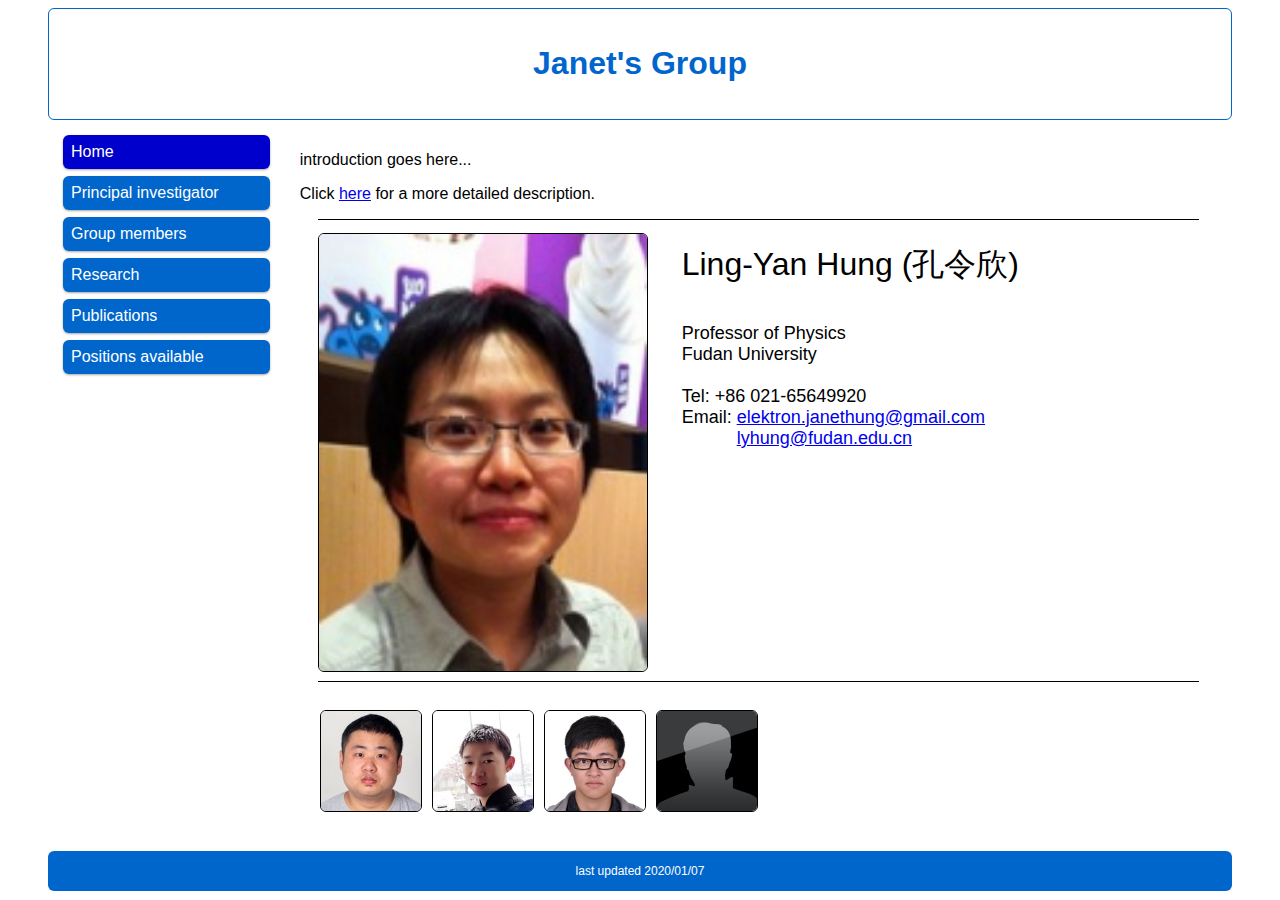
<file: index.html>
<!DOCTYPE html>

<html>

<head>
  <title>Janet's Group</title>
  <meta charset="utf-8">
  <meta name="viewport" content="width=device-width, initial-scale=1.0">
  <link href="style.css" rel="stylesheet" type="text/css">
  <link rel="icon" href="favicon.ico" type="image/x-icon">
  <link rel="shortcut icon" href="favicon.ico" type="image/x-icon">
  <style id="style-1-cropbar-clipper">
    /* Copyright 2014 Evernote Corporation. All rights reserved. */
    .en-markup-crop-options {
      top: 18px !important;
      left: 50% !important;
      margin-left: -100px !important;
      width: 200px !important;
      border: 2px rgba(255, 255, 255, .38) solid !important;
      border-radius: 4px !important;
    }

    .en-markup-crop-options div div:first-of-type {
      margin-left: 0px !important;
    }
  </style>
</head>

<body>

  <div class="header">
    <h1>Janet's Group</h1>
  </div>

  <div class="row">

    <div class="col-1 menu">
      <ul>

        <div class="menu_selected">

          <a href="index.html">
            <li>Home</li>
          </a>

        </div>



        <a href="pi.html">
          <li>Principal investigator</li>
        </a>


        <a href="group.html">
          <li>Group members</li>
        </a>


        <a href="research.html">
          <li>Research</li>
        </a>



        <a href="publications.html">
          <li>Publications</li>
        </a>





        <a href="positions.html">
          <li>Positions available</li>
        </a>


      </ul>
    </div>

    <div class="col-4">


      <div>
        <p> introduction goes here...
        </p>

        <p>
          Click <a href="research.html">here</a> for a more detailed description.
        </p>
      </div>


      <hr>

      <div class="col-2 centered_text index_image">
        <a href="pi.html"><img src="people/janet_small.jpg" alt="Janet" style="width: 90%;"></a><br>
      </div>



      <div class="col-3">
        <div class="xx_large_text name_text">Ling-Yan Hung (孔令欣)</div>
        <br>
        <br>
        <div class="large_text">

          <!--  Winner of "Qiushi Outstanding Young Scholar Award"<br>
               Winner of "the Thousand Talents Plan"<br><br>
           -->

          Professor of Physics<br>
          Fudan University<br><br>

          Tel: +86 021-65649920 <br>
          Email: <a href="mailto:elektron.janethung@gmail.com">elektron.janethung@gmail.com</a><br>
          <span style="color:white">Email: </span><a href="mailto:lyhung@fudan.edu.cn">lyhung@fudan.edu.cn</a><br>
        </div>
      </div>

      <hr>



      <div class="col-5">
        <!--
        <div class="index_image">
          <a href="group.html#LongCheng">
            <img src="people/long.jpg" alt="Long Cheng">
          </a>
        </div>

        <div class="index_image">
          <a href="group.html#ZhiYang">
            <img src="people/zhi.jpg" alt="Zhi Yang">
          </a>
        </div>
      -->

        <div class="index_image">
          <a href="group.html#ChaoyiChen">
            <img src="people/chaoyi.jpg" alt="Chaoyi Chen">
          </a>
        </div>

        <div class="index_image">
          <a href="group.html#CeShen">
            <img src="people/ce.jpg" alt="Ce Shen">
          </a>
        </div>
        <!--
        <div class="index_image">
          <a href="group.html#KaiFan">
            <img src="people/kai.jpg" alt="Kai Fan">
          </a>
        </div>
      -->

        <div class="index_image">
          <a href="group.html#JiaqiLou">
            <img src="people/jiaqi.jpg" alt="Jiaqi Lou">
          </a>
        </div>

        <div class="index_image">
          <a href="group.html#XiangdongZeng">
            <img src="people/someone.jpg" alt="Xiangdong Zeng">
          </a>
        </div>



      </div>


    </div>



  </div>

  <div class="footer">
    <p>last updated 2020/01/07</p>
  </div>


</body>

</html>
</file>
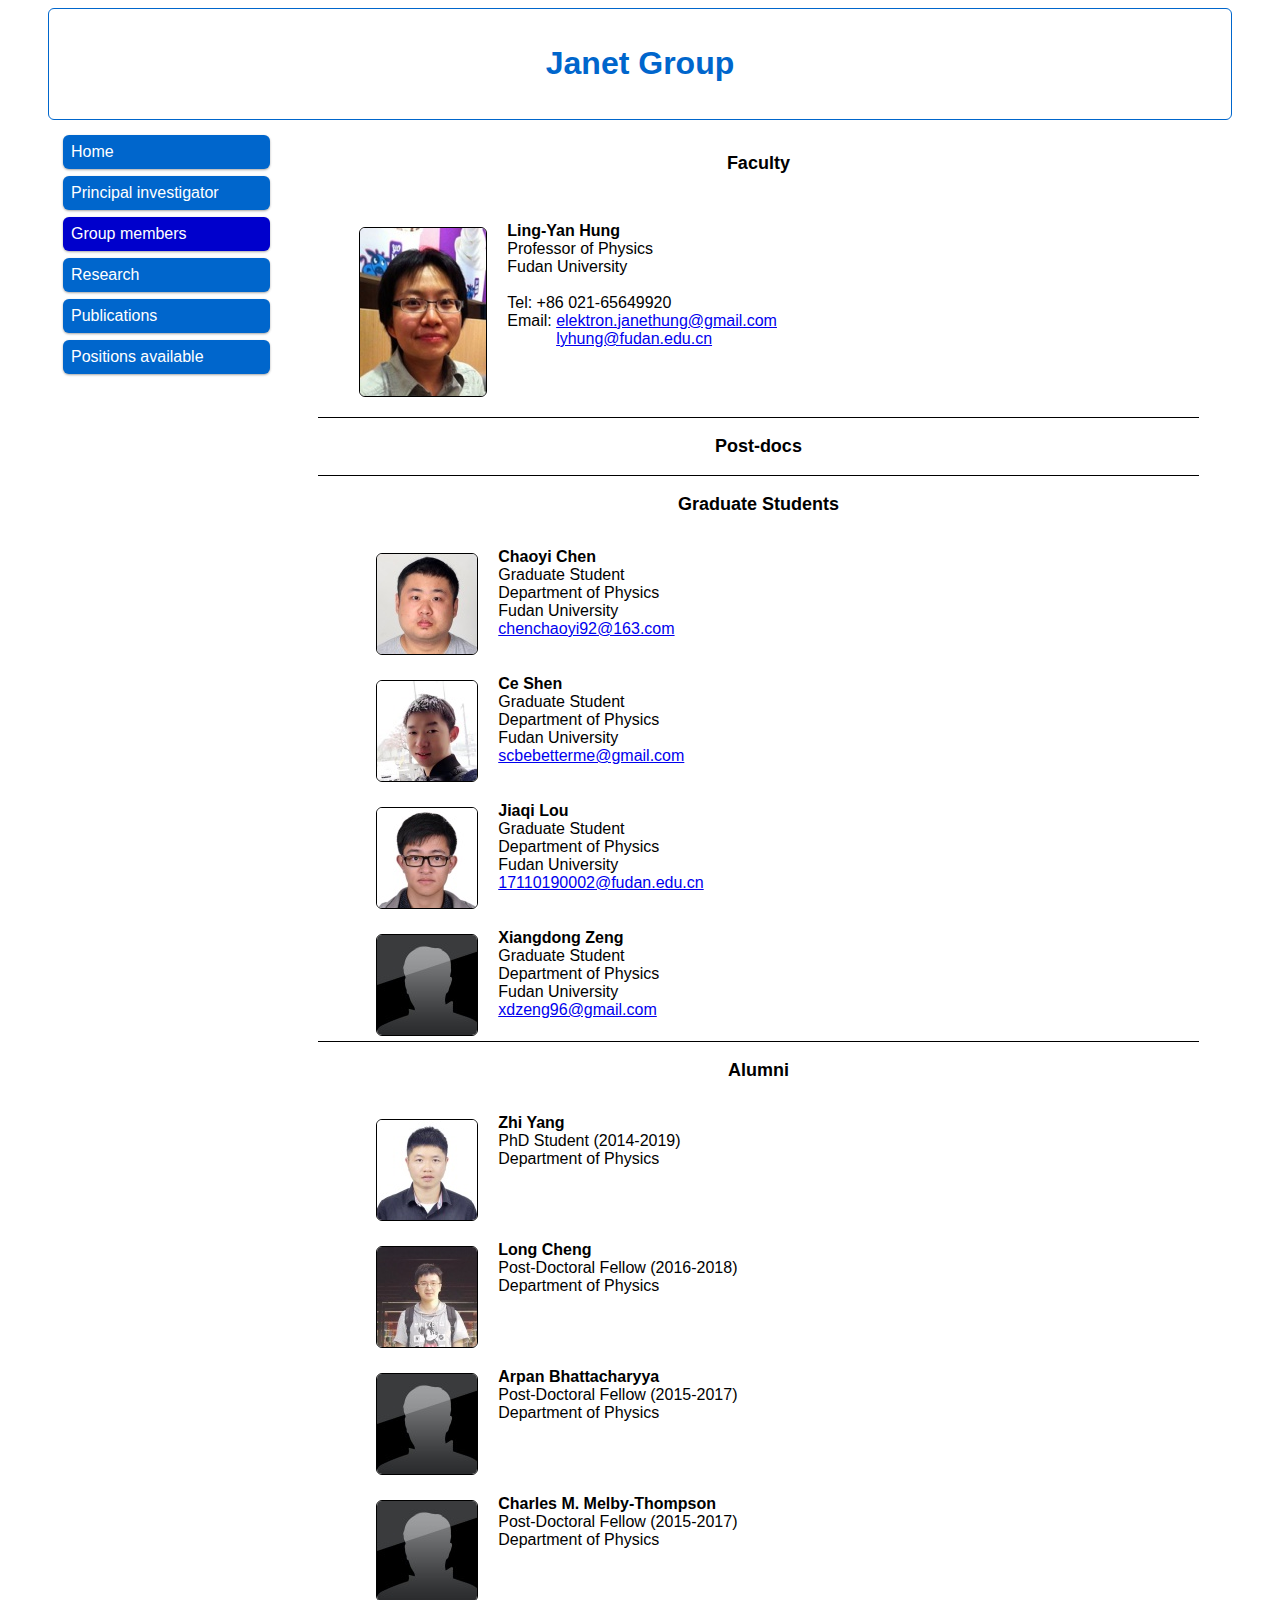
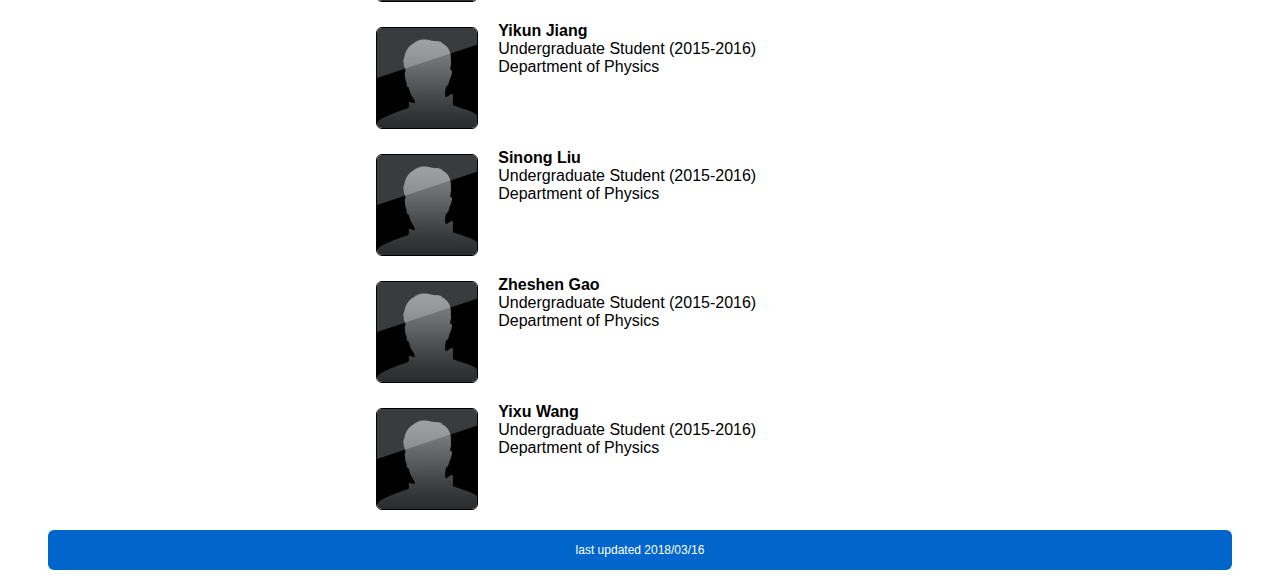
<file: group.html>
<!DOCTYPE html>
<html>

<head>
  <title>Janet Group</title>
  <meta name="viewport" content="width=device-width, initial-scale=1.0">
  <link href="style.css" rel="stylesheet" type="text/css">
  <link rel="icon" href="favicon.ico" type="image/x-icon">
  <link rel="shortcut icon" href="favicon.ico" type="image/x-icon">
  <style id="style-1-cropbar-clipper">
    /* Copyright 2014 Evernote Corporation. All rights reserved. */
    .en-markup-crop-options {
      top: 18px !important;
      left: 50% !important;
      margin-left: -100px !important;
      width: 200px !important;
      border: 2px rgba(255, 255, 255, .38) solid !important;
      border-radius: 4px !important;
    }

    .en-markup-crop-options div div:first-of-type {
      margin-left: 0px !important;
    }
  </style>
</head>

<body>

  <div class="header">
    <h1>Janet Group</h1>
  </div>

  <div class="row">


    <div class="col-1 menu">
      <ul>
        <a href="index.html">
          <li>Home</li>
        </a>



        <a href="pi.html">
          <li>Principal investigator</li>
        </a>

        <div class="menu_selected">
          <a href="group.html">
            <li>Group members</li>
          </a>
        </div>

        <a href="research.html">
          <li>Research</li>
        </a>



        <a href="publications.html">
          <li>Publications</li>
        </a>




        <a href="positions.html">
          <li>Positions available</li>
        </a>


      </ul>
    </div>

    <div class="col-4">

      <div class="bold_text centered_text large_text">
        <p>Faculty</p>
      </div>

      <div class="col-5">
        <div class="group_image col-1">
          <img src="people/janet_small.jpg" alt="Ling-Yan Hung">
        </div>
        <div class="col-4">
          <div class="bold_text">
            Ling-Yan Hung
          </div>
          <div>

            Professor of Physics<br>
            Fudan University<br><br>

            Tel: +86 021-65649920 <br>
            Email: <a href="mailto:elektron.janethung@gmail.com">elektron.janethung@gmail.com</a><br>
            <span style="color:white">Email: </span><a href="mailto:lyhung@fudan.edu.cn">lyhung@fudan.edu.cn</a><br>
          </div>
        </div>
      </div>



      <hr>
      <div class="bold_text centered_text large_text">
        <p>Post-docs</p>
      </div>







      <hr>
      <div class="bold_text centered_text large_text">
        <p>Graduate Students</p>
      </div>




      <div class="col-5 no_margin">
        <div class="group_image col-1">
          <img src="people/chaoyi.jpg" alt="Chaoyi Chen">
        </div>
        <div class="col-4">
          <a name="ChaoyiChen"></a>
          <div class="bold_text">
            Chaoyi Chen
          </div>
          <div>
            Graduate Student<br>
            Department of Physics<br>
            Fudan University<br>
            <a href="mailto:chenchaoyi92@163.com">chenchaoyi92@163.com</a>
          </div>
        </div>
      </div>


      <div class="col-5 no_margin">
        <div class="group_image col-1">
          <img src="people/ce.jpg" alt="Ce Shen">
        </div>
        <div class="col-4">
          <a name="CeShen"></a>
          <div class="bold_text">
            Ce Shen
          </div>
          <div>
            Graduate Student<br>
            Department of Physics<br>
            Fudan University<br>
            <a href="mailto:scbebetterme@gmail.com">scbebetterme@gmail.com</a>
          </div>
        </div>
      </div>

      <!--
      <div class="col-5 no_margin">
        <div class="group_image col-1">
          <img src="people/kai.jpg" alt="Kai Fan">
        </div>
        <div class="col-4">
          <a name="KaiFan"></a>
          <div class="bold_text">
            Kai Fan
          </div>
          <div>
            Graduate Student<br>
            Department of Physics<br>
            Fudan University<br>
            <a href="mailto:16210190001@fudan.edu.cn">16210190001@fudan.edu.cn</a>
          </div>
        </div>
      </div>
    -->

      <div class="col-5 no_margin">
        <div class="group_image col-1">
          <img src="people/jiaqi.jpg" alt="Jiaqi Lou">
        </div>
        <div class="col-4">
          <a name="JiaqiLou"></a>
          <div class="bold_text">
            Jiaqi Lou
          </div>
          <div>
            Graduate Student<br>
            Department of Physics<br>
            Fudan University<br>
            <a href="mailto:17110190002@fudan.edu.cn">17110190002@fudan.edu.cn</a>
          </div>
        </div>
      </div>


      <div class="col-5 no_margin">
        <div class="group_image col-1">
          <img src="people/someone.jpg" alt="Xiangdong Zeng">
        </div>
        <div class="col-4">
          <a name="XiangdongZeng"></a>
          <div class="bold_text">
            Xiangdong Zeng
          </div>
          <div>
            Graduate Student<br>
            Department of Physics<br>
            Fudan University<br>
            <a href="mailto:xdzeng96@gmail.com">xdzeng96@gmail.com</a>
          </div>
        </div>
      </div>









      <hr>
      <div class="bold_text centered_text large_text">
        <p>Alumni</p>
      </div>


      <div class="col-5 no_margin">
        <div class="group_image col-1">
          <img src="people/zhi.jpg" alt="Zhi">
        </div>
        <div class="col-4">
          <div class="bold_text">
            Zhi Yang
          </div>
          <div>
            PhD Student (2014-2019)<br>
            Department of Physics
          </div>
        </div>
      </div>

      <div class="col-5 no_margin">
        <div class="group_image col-1">
          <img src="people/long.jpg" alt="Long">
        </div>
        <div class="col-4">
          <div class="bold_text">
            Long Cheng
          </div>
          <div>
            Post-Doctoral Fellow (2016-2018)<br>
            Department of Physics
          </div>
        </div>
      </div>


      <div class="col-5 no_margin">
        <div class="group_image col-1">
          <img src="people/someone.jpg" alt="Arpan">
        </div>
        <div class="col-4">
          <div class="bold_text">
            Arpan Bhattacharyya
          </div>
          <div>
            Post-Doctoral Fellow (2015-2017)<br>
            Department of Physics
          </div>
        </div>
      </div>


      <div class="col-5 no_margin">
        <div class="group_image col-1">
          <img src="people/someone.jpg" alt="Charles">
        </div>
        <div class="col-4">
          <div class="bold_text">
            Charles M. Melby-Thompson
          </div>
          <div>
            Post-Doctoral Fellow (2015-2017)<br>
            Department of Physics
          </div>
        </div>
      </div>


      <div class="col-5 no_margin">
        <div class="group_image col-1">
          <img src="people/someone.jpg" alt="Yikun Jiang">
        </div>
        <div class="col-4">
          <div class="bold_text">
            Yikun Jiang
          </div>
          <div>
            Undergraduate Student (2015-2016)<br>
            Department of Physics
          </div>
        </div>
      </div>


      <div class="col-5 no_margin">
        <div class="group_image col-1">
          <img src="people/someone.jpg" alt="Sinong Liu">
        </div>
        <div class="col-4">
          <div class="bold_text">
            Sinong Liu
          </div>
          <div>
            Undergraduate Student (2015-2016)<br>
            Department of Physics
          </div>
        </div>
      </div>


      <div class="col-5 no_margin">
        <div class="group_image col-1">
          <img src="people/someone.jpg" alt="Zheshen Gao">
        </div>
        <div class="col-4">
          <div class="bold_text">
            Zheshen Gao
          </div>
          <div>
            Undergraduate Student (2015-2016)<br>
            Department of Physics
          </div>
        </div>
      </div>


      <div class="col-5 no_margin">
        <div class="group_image col-1">
          <img src="people/someone.jpg" alt="Yixu Wang">
        </div>
        <div class="col-4">
          <div class="bold_text">
            Yixu Wang
          </div>
          <div>
            Undergraduate Student (2015-2016)<br>
            Department of Physics
          </div>
        </div>
      </div>


    </div>
  </div>

  <div class="footer">
    <p>last updated 2018/03/16</p>
  </div>


</body>

</html>
</file>
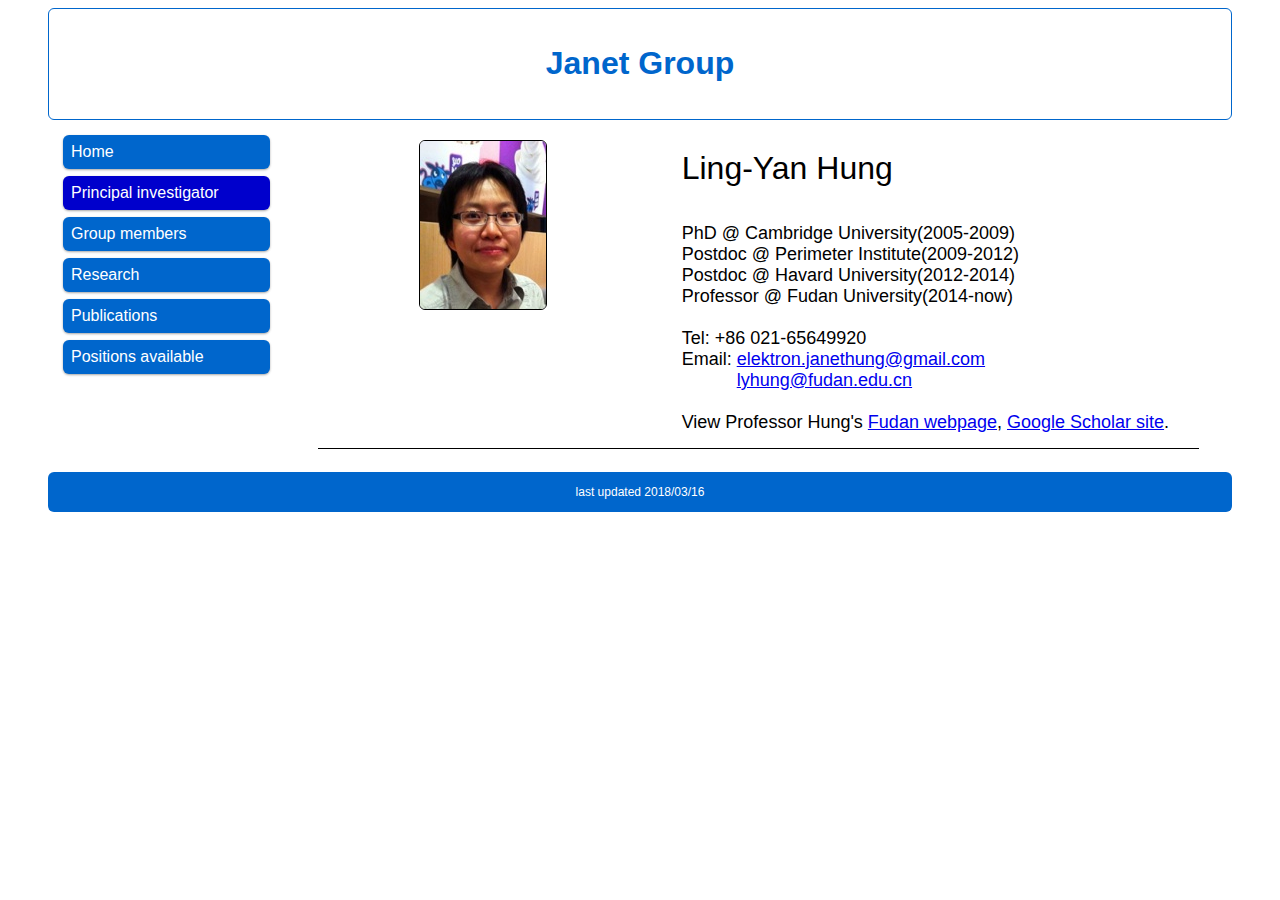
<file: pi.html>
<html>

<head>
  <title>Janet Group</title>
  <meta name="viewport" content="width=device-width, initial-scale=1.0">
  <link href="style.css" rel="stylesheet" type="text/css">
  <link rel="icon" href="favicon.ico" type="image/x-icon">
  <link rel="shortcut icon" href="favicon.ico" type="image/x-icon">
  <style id="style-1-cropbar-clipper">
    /* Copyright 2014 Evernote Corporation. All rights reserved. */
    .en-markup-crop-options {
      top: 18px !important;
      left: 50% !important;
      margin-left: -100px !important;
      width: 200px !important;
      border: 2px rgba(255, 255, 255, .38) solid !important;
      border-radius: 4px !important;
    }

    .en-markup-crop-options div div:first-of-type {
      margin-left: 0px !important;
    }
  </style>
</head>

<body>

  <div class="header">
    <h1>Janet Group</h1>
  </div>

  <div class="row">

    <div class="col-1 menu">
      <ul>

        <a href="index.html">
          <li>Home</li>
        </a>



        <div class="menu_selected">

          <a href="pi.html">
            <li>Principal investigator</li>
          </a>

        </div>



        <a href="group.html">
          <li>Group members</li>
        </a>



        <a href="research.html">
          <li>Research</li>
        </a>



        <a href="publications.html">
          <li>Publications</li>
        </a>





        <a href="positions.html">
          <li>Positions available</li>
        </a>





      </ul>
    </div>



    <div class="col-4">

      <div>
        <div class="col-2 centered_text index_image">
          <img src="people/janet_small.jpg" alt="Janet"><br>

        </div>
        <div class="col-3">
          <div class="xx_large_text name_text">Ling-Yan Hung</div>
          <br>
          <br>
          <div class="large_text">
            PhD @ Cambridge University(2005-2009)<br>
            Postdoc @ Perimeter Institute(2009-2012)<br>
            Postdoc @ Havard University(2012-2014)<br>
            Professor @ Fudan University(2014-now)<br><br>

            <!--    Winner of "Qiushi Outstanding Young Scholar Award"(2015)<br>
               Winner of "the Thousand Talents Plan"(2015)<br><br>
           
               -->

            Tel: +86 021-65649920 <br>
            Email: <a href="mailto:elektron.janethung@gmail.com">elektron.janethung@gmail.com</a><br>
            <span style="color:white">Email: </span><a href="mailto:lyhung@fudan.edu.cn">lyhung@fudan.edu.cn</a><br><br>

            View Professor Hung's <a href="http://phys.fudan.edu.cn/03/77/c7605a66423/page.htm">Fudan webpage</a>, <a
              href="https://scholar.google.com/citations?user=25sfd1AAAAAJ&hl=en">Google Scholar site</a>.
          </div>
        </div>
      </div>


      <hr>
      <div>






      </div>
    </div>
  </div>

  <div class="footer">
    <p>last updated 2018/03/16</p>
  </div>


</body>

</html>
</file>
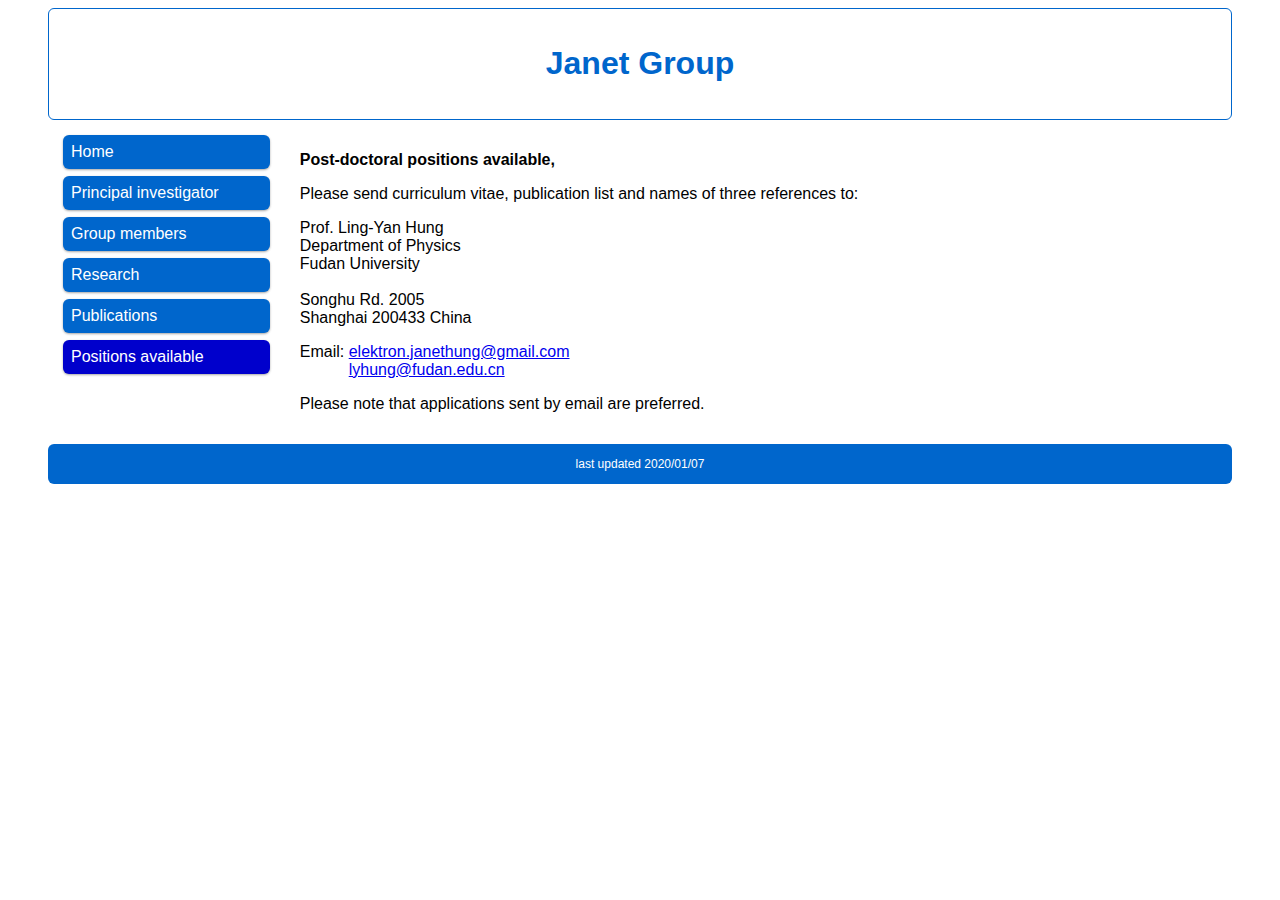
<file: positions.html>
<html>

<head>
  <title>Janet Group</title>
  <meta name="viewport" content="width=device-width, initial-scale=1.0">
  <link href="style.css" rel="stylesheet" type="text/css">
  <link rel="icon" href="favicon.ico" type="image/x-icon">
  <link rel="shortcut icon" href="favicon.ico" type="image/x-icon">
  <style id="style-1-cropbar-clipper">
    /* Copyright 2014 Evernote Corporation. All rights reserved. */
    .en-markup-crop-options {
      top: 18px !important;
      left: 50% !important;
      margin-left: -100px !important;
      width: 200px !important;
      border: 2px rgba(255, 255, 255, .38) solid !important;
      border-radius: 4px !important;
    }

    .en-markup-crop-options div div:first-of-type {
      margin-left: 0px !important;
    }
  </style>
</head>

<body>

  <div class="header">
    <h1>Janet Group</h1>
  </div>

  <div class="row">
    <div class="col-1 menu">
      <ul>

        <a href="index.html">
          <li>Home</li>
        </a>



        <a href="pi.html">
          <li>Principal investigator</li>
        </a>



        <a href="group.html">
          <li>Group members</li>
        </a>



        <a href="research.html">
          <li>Research</li>
        </a>




        <a href="publications.html">
          <li>Publications</li>
        </a>


        <div class="menu_selected">

          <a href="positions.html">
            <li>Positions available</li>
          </a>

        </div>


      </ul>
    </div>

    <div class="col-4">

      <div>
        <div class="bold_text">
          <p>
            Post-doctoral positions available,
          </p>
        </div>

        <p>
          Please send curriculum vitae, publication list and names of three references to:
        </p>

        <p>Prof. Ling-Yan Hung <br>
          Department of Physics <br>
          Fudan University <br><br>
          Songhu Rd. 2005 <br>
          Shanghai 200433 China <br>
        </p>

        Email: <a href="mailto:elektron.janethung@gmail.com">elektron.janethung@gmail.com</a><br>
        <span style="color:white">Email: </span><a href="mailto:lyhung@fudan.edu.cn">lyhung@fudan.edu.cn</a><br>
        <p>
          Please note that applications sent by email are preferred.
        </p>
      </div>

    </div>
  </div>

  <div class="footer">
    <p>last updated 2020/01/07</p>
  </div>


</body>

</html>
</file>
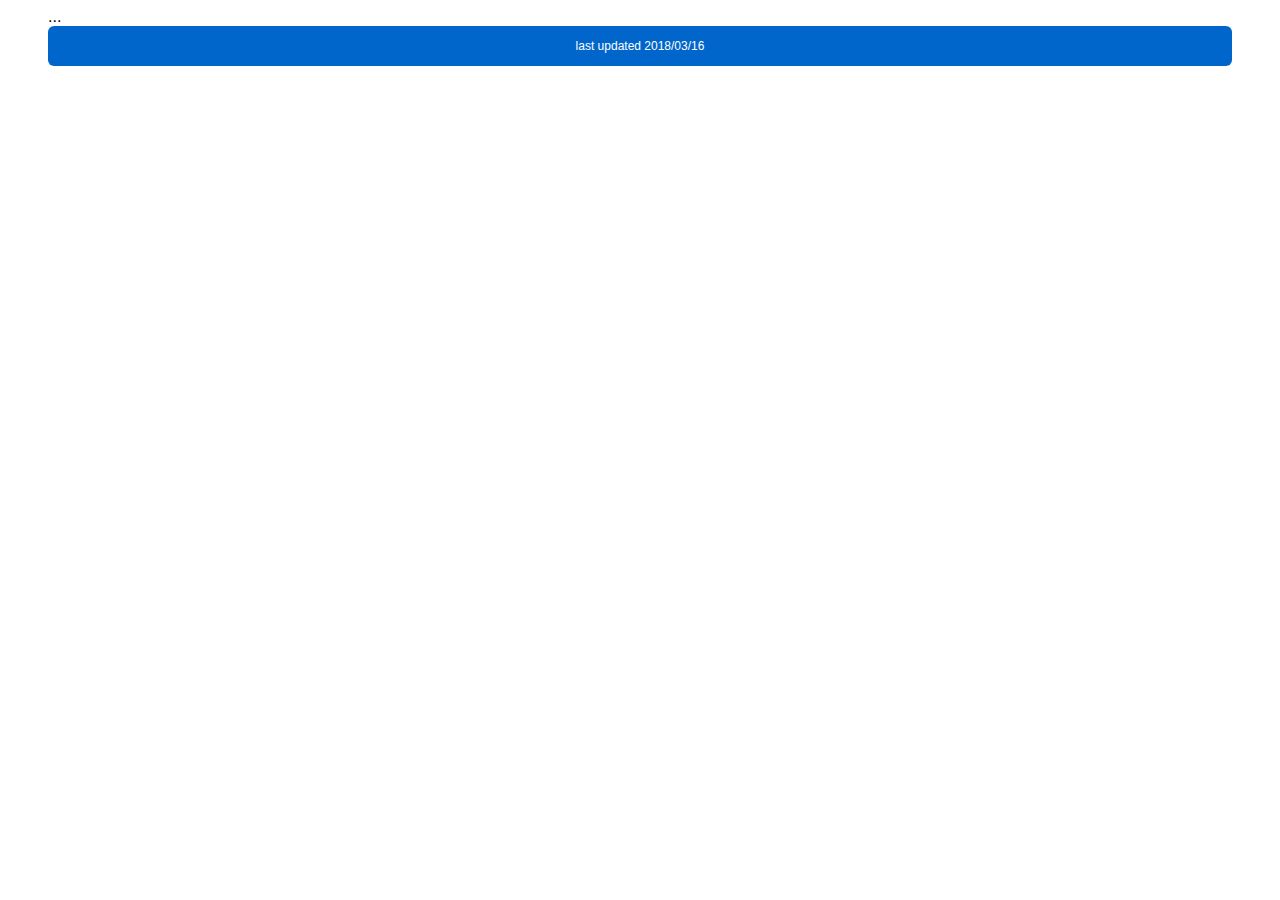
<file: publications.html>
<html>

<head>
    <title>Janet Group</title>
    <meta name="viewport" content="width=device-width, initial-scale=1.0">
    <link href="style.css" rel="stylesheet" type="text/css">
    <link rel="icon" href="favicon.ico" type="image/x-icon">
    <link rel="shortcut icon" href="favicon.ico" type="image/x-icon">
    <script src="https://d3js.org/d3.v5.min.js"></script>
    <style id="style-1-cropbar-clipper">
        /* Copyright 2014 Evernote Corporation. All rights reserved. */
        .en-markup-crop-options {
            top: 18px !important;
            left: 50% !important;
            margin-left: -100px !important;
            width: 200px !important;
            border: 2px rgba(255, 255, 255, .38) solid !important;
            border-radius: 4px !important;
        }

        .en-markup-crop-options div div:first-of-type {
            margin-left: 0px !important;
        }
    </style>
</head>

<body>

    <!-- <div class="large_text"><p>Publication List</p><br><br></div>-->
    <!--This table is copied from inspire, http://inspirehep.net/search?ln=fr&ln=fr&p=exactauthor%3AL.Y.Hung.1&of=hb&action_search=Recherche&sf=earliestdate&so=d&rm=&rg=50&sc=0-->

    ...



    <div class="footer">
        <p>last updated 2018/03/16</p>
    </div>



    <script type="text/javascript">
        d3.selectAll(".tight_list").append("br")
        d3.selectAll(".moreinfo").append("br")

        d3.selectAll("titlelink").attr("class", "newtitle")
        d3.selectAll("a.authorlink").attr("href", "")
        d3.selectAll("a.afflink").attr("href", "")
    </script>



</body>

</html>
</file>
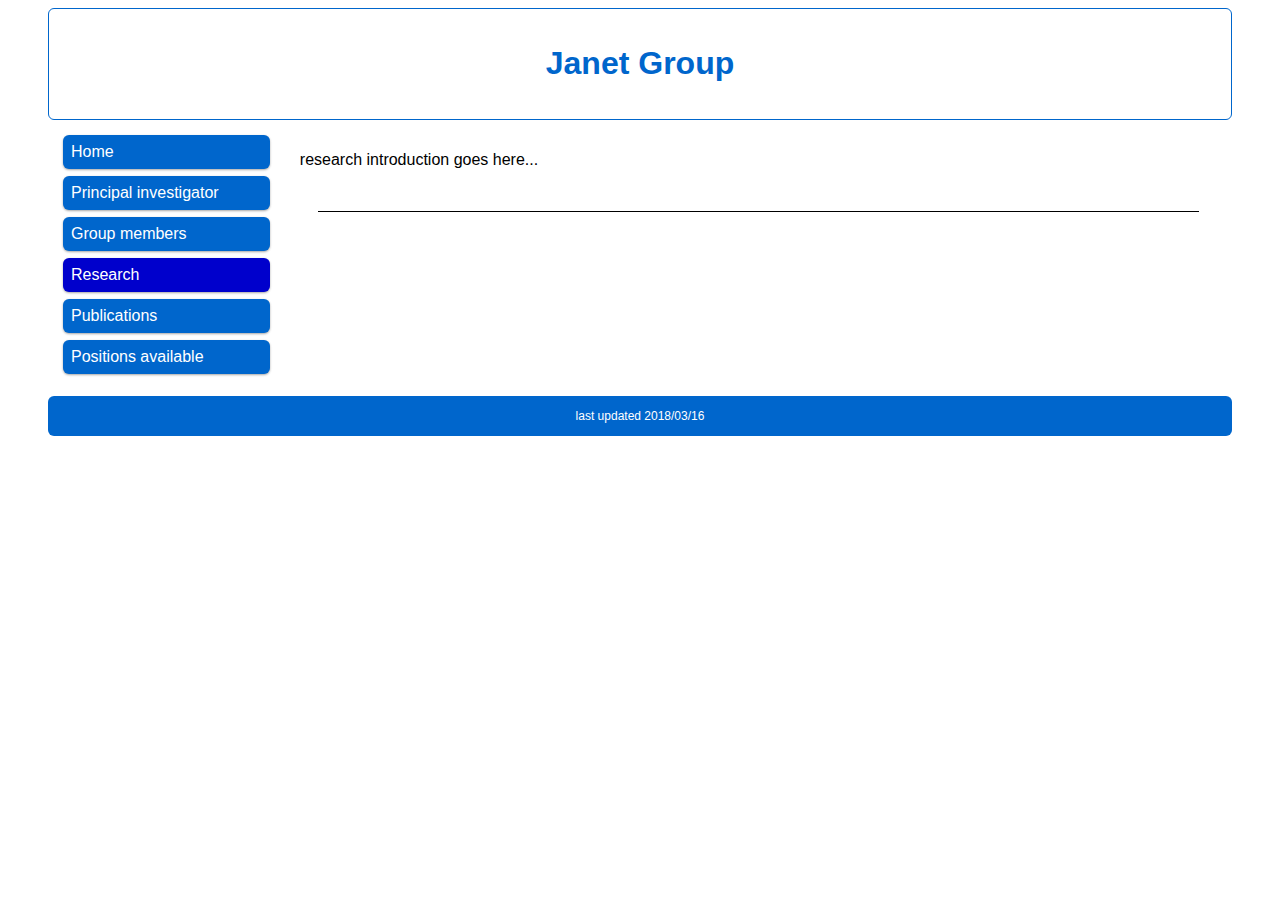
<file: research.html>
<html>

<head>
  <title>Janet Group</title>
  <meta name="viewport" content="width=device-width, initial-scale=1.0">
  <link href="style.css" rel="stylesheet" type="text/css">
  <link rel="icon" href="favicon.ico" type="image/x-icon">
  <link rel="shortcut icon" href="favicon.ico" type="image/x-icon">
  <style id="style-1-cropbar-clipper">
    /* Copyright 2014 Evernote Corporation. All rights reserved. */
    .en-markup-crop-options {
      top: 18px !important;
      left: 50% !important;
      margin-left: -100px !important;
      width: 200px !important;
      border: 2px rgba(255, 255, 255, .38) solid !important;
      border-radius: 4px !important;
    }

    .en-markup-crop-options div div:first-of-type {
      margin-left: 0px !important;
    }
  </style>
</head>

<body>

  <div class="header">
    <h1>Janet Group</h1>
  </div>

  <div class="row">
    <div class="col-1 menu">
      <ul>

        <a href="index.html">
          <li>Home</li>
        </a>



        <a href="pi.html">
          <li>Principal investigator</li>
        </a>



        <a href="group.html">
          <li>Group members</li>
        </a>



        <div class="menu_selected">

          <a href="research.html">
            <li>Research</li>
          </a>

        </div>



        <a href="publications.html">
          <li>Publications</li>
        </a>





        <a href="positions.html">
          <li>Positions available</li>
        </a>


      </ul>
    </div>

    <div class="col-4">

      <div>
        <p>research introduction goes here...
        </p>


        <br>
        <hr>
        <br>
        <br>



      </div>

      <div class>



      </div>

    </div>
  </div>

  <div class="footer">
    <p>last updated 2018/03/16</p>
  </div>


</body>

</html>
</file>
<file: style.css>
* {
    box-sizing: border-box;
}

.row:after {
    content: "";
    clear: both;
    display: block;
}

[class*="col-"] {
    float: left;
    padding: 15px;
}

/* For mobile phones: */
[class*="col-"] {
    width: 100%;
}

/* For desktop: */
@media only screen and (min-width: 800px) {
    .col-1 {width: 20%;}
    .col-2 {width: 40%;}
    .col-3 {width: 60%;}
    .col-4 {width: 80%;}
    .col-5 {width: 100%;}
    
    .col-6 {width: 28%;}
    .col-7 {width: 72%;}
}

html {
    font-family: "Lucida Sans", sans-serif;
    max-width: 1200px;
    margin: auto;
}

.header {
    background-color: #ffffff;
    border: 1px solid #0066cc;
    border-radius: 6px;
    color: #0066cc;
    padding: 15px;
    text-align: center;
}

.menu ul {
    list-style-type: none;
    margin: 0;
    padding: 0;
}

.menu li {
    border-radius: 6px;
    padding: 8px;
    margin-bottom: 7px;
    background-color: #0066cc;
    color: #ffffff;
    box-shadow: 0 1px 3px rgba(0,0,0,0.12), 0 1px 2px rgba(0,0,0,0.24);
}

.menu li:hover {
    background-color: #0000cc;
}

.menu a {
    text-decoration: none;
}

.menu_selected li {
    background-color: #0000cc;
}

.footer {
    border-radius: 6px;
    background-color: #0066cc;
    color: #ffffff;
    text-align: center;
    font-size: 12px;
    padding: 1px;
}

.bold_text {
    font-weight : bold;
}

.centered_text {
    text-align: center;
}

.inline_text {
    float : left;
    margin-right : 5px;
}

.italic_text {
    font-style : italic;
}

.large_text {
    font-size: large;
}

.name_text {
    font-family: Geneva, Arial, Helvetica, sans-serif;
}

.x_large_text {
    font-size : x-large;
}

.xx_large_text {
    font-size : xx-large;
}

hr {
    border: 0;
    clear:both;
    display:block;
    width: 96%;               
    background-color:#000000;
    height: 1px;
}

.index_image {
    margin: 0px;
    padding: 0px;
    float: left;
}

.index_image img {
    border-radius: 6px;
    display: inline;
    margin: 5px;
    border: 1px solid #000000;
}

.index_image a:hover img {
    border:1px solid #0000ff;
}

.group_image {
    margin: 0px;
    margin-top: 15px;
    padding: 0px;
}

.group_image img {
    border-radius: 6px;
    display: inline;
    margin: 5px;
    border: 1px solid #000000;
    float: right;
}

.no_margin {
    margin: 0px;
    padding: 0px;
}

.map_image img {
    display:block;
    margin-left:auto;
    margin-right:auto;
    max-width: 624px;
    width: 100%;
}

.reference {
    border-bottom : solid 1px #ffffff;
}

.reference a {
    text-decoration: none;
    color: #000000;	
}

.reference a:hover {
    border-bottom : solid 1px #aaaaaa;
    text-decoration: none;
}

.storm_image {
    margin: 0px;
    margin-top: 20px;
    padding: 0px;
}

.storm_image img {
    display: block;
    margin-left:auto;
    margin-right:auto;
}

.storm_movie {
    position: relative;
    margin: 0px;
    margin-top: 20px;
    padding: 0px;
}

.storm_movie img {
    display: block;
    margin-left:auto;
    margin-right:auto;
    border:3px solid #888888;
}

.storm_movie a:hover img {
    border:3px solid #0000ff;
}

.storm_movie h1 {
    position: absolute;
    color : #ffffff;
    left: 50%;
    transform: translate(-50%, 0);
    font-size : 3em;
}


.tight_list {
    display: true;
}

.moreinfo {
    display: none;
}
</file>
